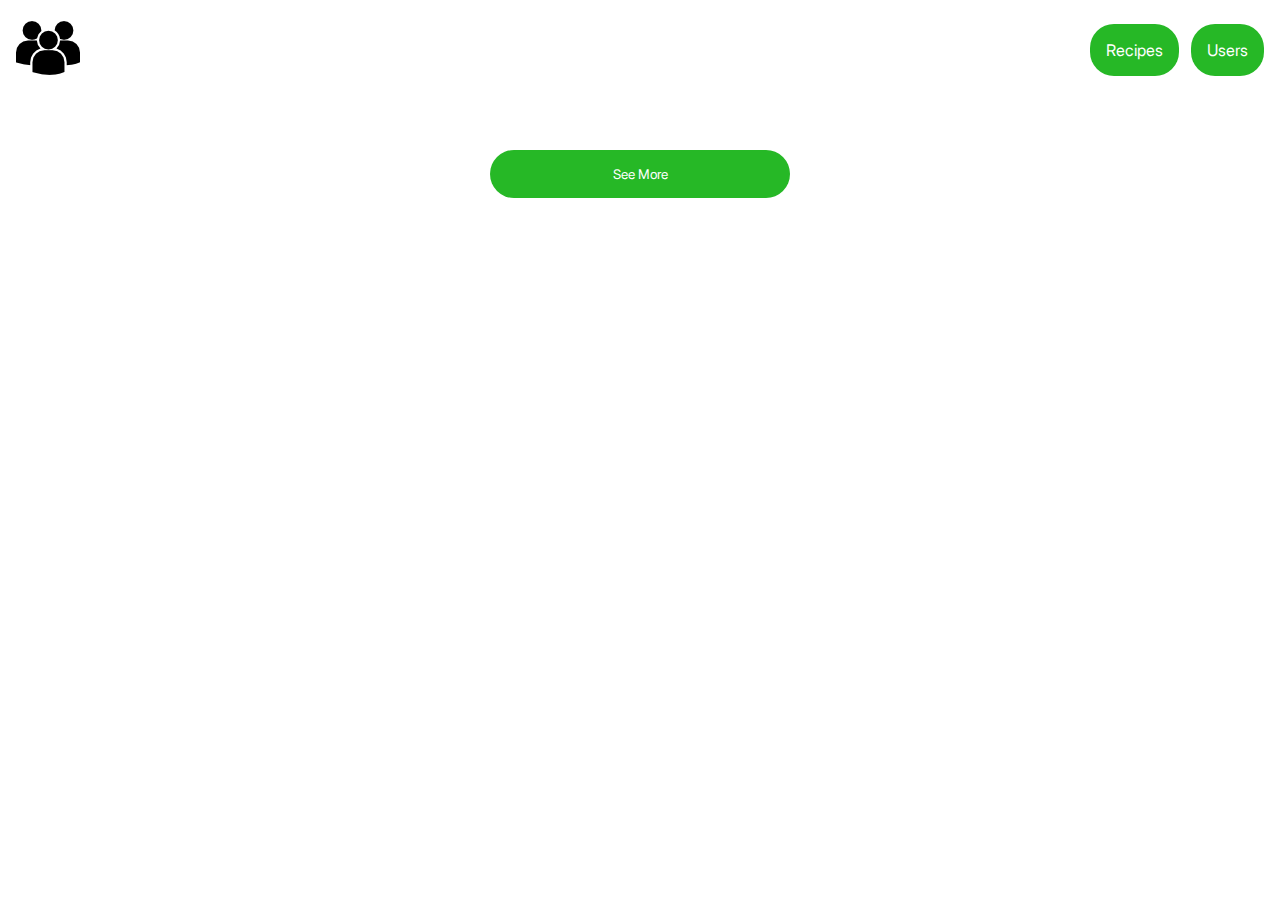
<file: index.html>
<!DOCTYPE html>
<html lang="en">
<head>
    <meta charset="UTF-8">
    <meta name="viewport" content="width=device-width, initial-scale=1.0">
    <title>API - Products</title>
    <link rel="stylesheet" href="./css/style.css">
    <link rel="shortcut icon" href="./img/Icon.png" type="image/x-icon">
</head>
<body>
    <header>
      <nav class="navbar__head container">
        <div class="navbar__right">
          <img src="./img/multiple-users-silhouette.png" alt=""/>
        </div>
        <ul class="collection">
          
        </ul>
        <div class="btn__flex">
            <a class="pages" href="./pages/recipes.html">Recipes</a>
            <a class="pages" href="./pages/users.html" >Users</a>
        </div>
      </nav>
    </header>
    
    <main>
        <section>
            <div class="wrapper">

            </div>
            <button class="btn">See More</button>
        </section>
    </main>
    

    <script src="./js/products.js"></script>
</body>
</html>
</file>
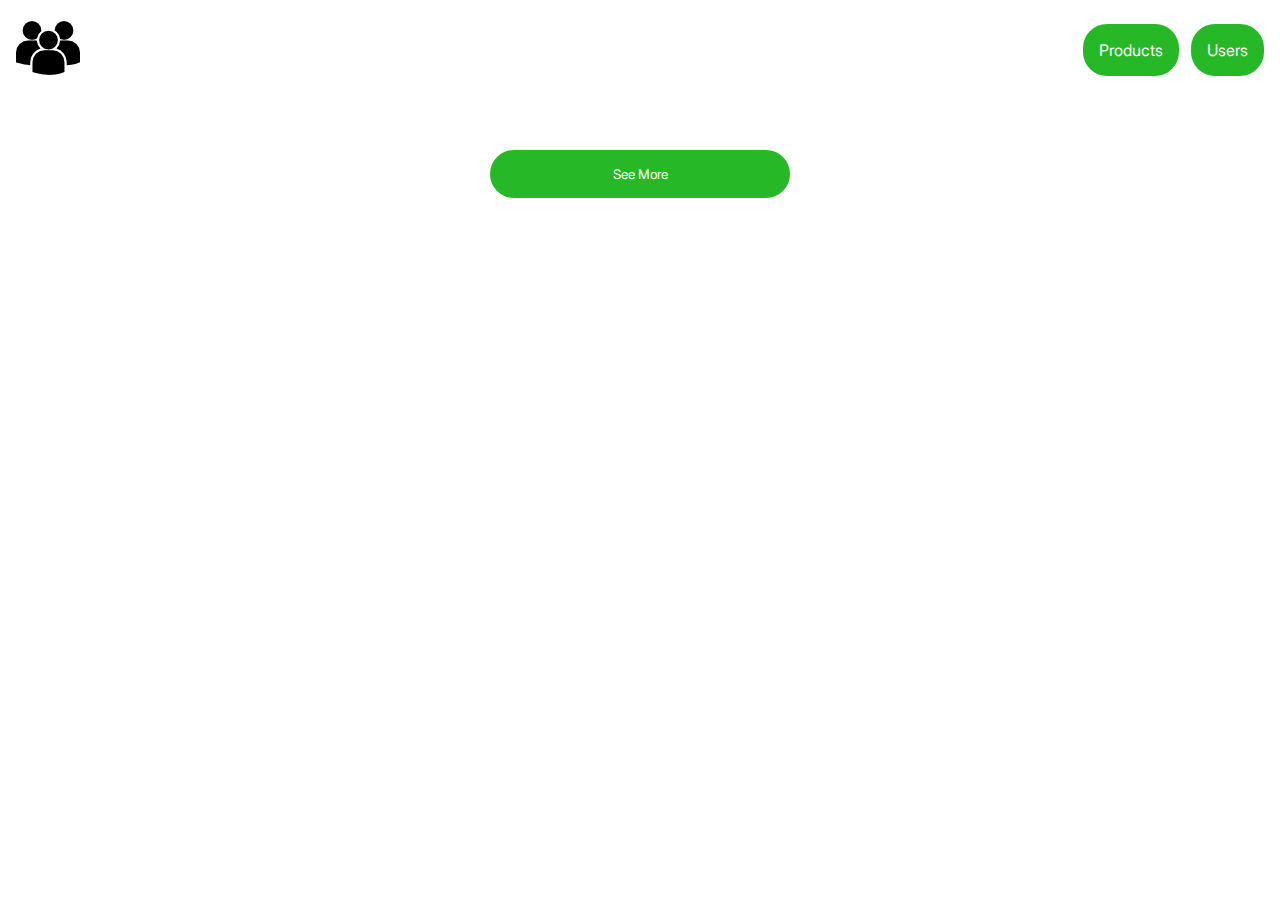
<file: pages/recipes.html>
<!DOCTYPE html>
<html lang="en">
<head>
    <meta charset="UTF-8">
    <meta name="viewport" content="width=device-width, initial-scale=1.0">
    <title>API - Recipes</title>
    <link rel="stylesheet" href="../css/recipes.css">
    <link rel="shortcut icon" href="../img/Icon.png" type="image/x-icon">
</head>
<body>
    <header>
      <nav class="navbar__head container">
        <div class="navbar__right">
          <img src="../img/multiple-users-silhouette.png" alt=""/>
        </div>
        <ul class="collection">
          
        </ul>
        <div class="btn__flex">
           <a class="pages" href="../index.html">Products</a>
            <a class="pages" href="./users.html">Users</a>
        </div>
      </nav>
    </header>
    
    <main>
        <section>
            <div class="wrapper">

            </div>
            <button class="btn">See More</button>
        </section>
    </main>
    <img class="chef__icon" src="../img/chef-icon-13710.png" alt="Chef">

    <script src="../js/recipes.js"></script>
</body>
</html>
</file>
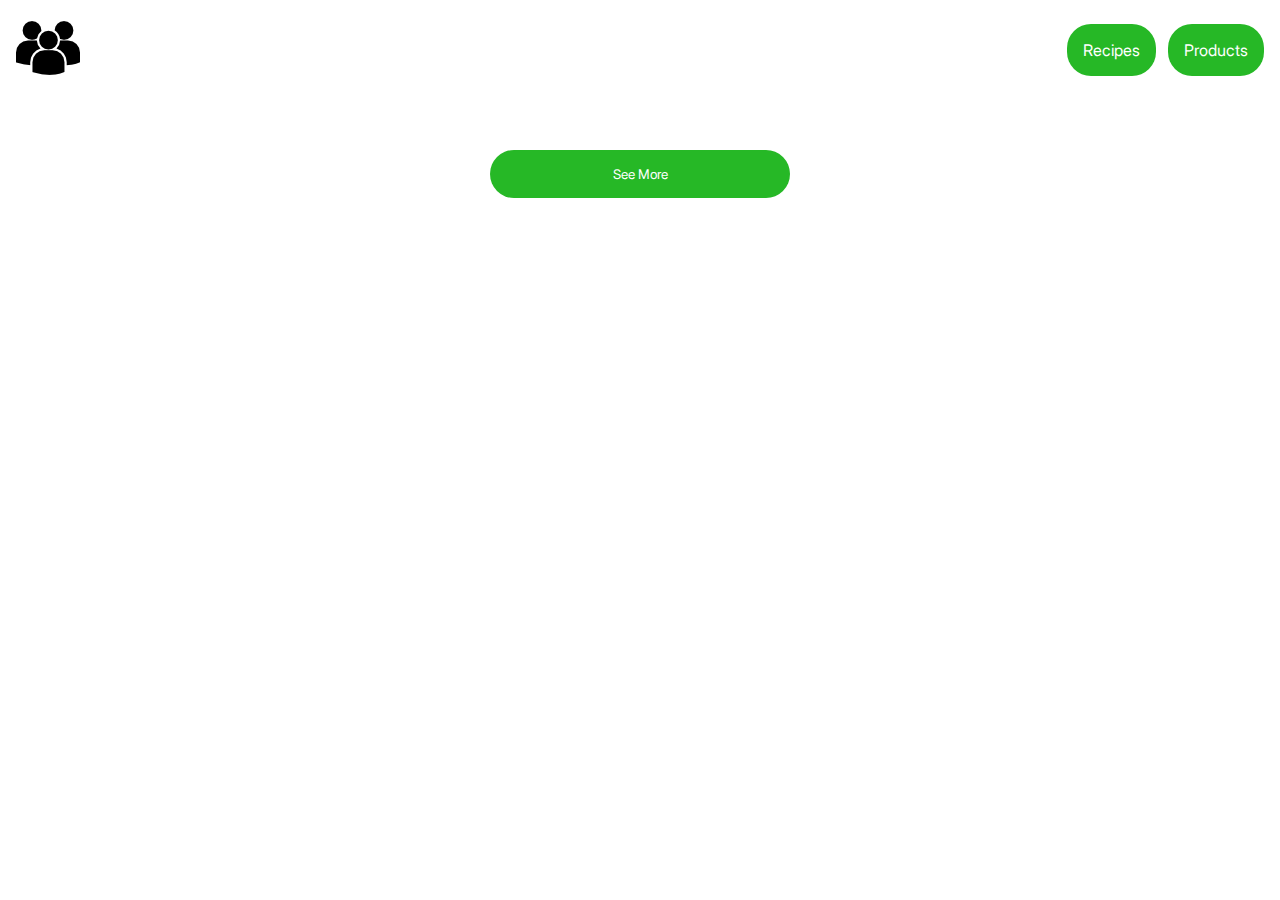
<file: pages/users.html>
<!DOCTYPE html>
<html lang="en">
<head>
    <meta charset="UTF-8">
    <meta name="viewport" content="width=device-width, initial-scale=1.0">
    <title>API - Users</title>
    <link rel="stylesheet" href="../css/users.css">
    <link rel="shortcut icon" href="../img/Icon.png" type="image/x-icon">
</head>
<body>
    <header>
      <nav class="navbar__head container">
        <div class="navbar__right">
          <img src="../img/multiple-users-silhouette.png" alt=""/>
        </div>
        <ul class="collection">
          
        </ul>
        <div class="btn__flex">
            <a class="pages" href="./recipes.html">Recipes</a>
            <a class="pages" href="../index.html">Products</a>
        </div>
      </nav>
    </header>
    
    <main>
        <section>
            <div class="wrapper">

            </div>
            <button class="btn">See More</button>
        </section>
    </main>

    <script src="../js/users.js"></script>
</body>
</html>
</file>
<file: css/style.css>
@font-face {
  font-family: "Inter";
  src: url(../fonts/Inter_28pt-Regular.ttf);
}
* {
  margin: 0;
  padding: 0;
  box-sizing: border-box;
  font-family: "Inter", sans-serif;
  user-select: none;
  scroll-behavior: smooth;
}
a:hover {
  cursor: pointer;
  background: white;
  color: rgb(38, 184, 38);
  box-shadow: 0 0 7px rgb(38, 184, 38);
}
button:hover {
  cursor: pointer;
  background: white;
  color: rgb(38, 184, 38);
  box-shadow: 0 0 7px rgb(38, 184, 38);
}
a {
  text-decoration: inherit;
  color: inherit;
}
img {
  cursor: pointer;
}
li {
  transition: 0.3s;
}
.navbar__head.container {
  max-width: 1360px;
  width: 100%;
  margin: 0 auto;
  padding-left: 1rem;
  padding-right: 1rem;
}
.wrapper{
  max-width: 1300px;
  width: 100%;
  margin: 30px auto;
  display: grid;
  gap: 30px;
  padding: 0 1rem;
  grid-template-columns: 1fr 1fr 1fr 1fr;
}
header {
  margin-top: 10px;
  position: sticky;
  top: 0;
  z-index: 10;
  background: white;
}
.navbar__head {
  display: flex;
  justify-content: space-between;
  align-items: center;
  height: 80px;
  gap: 30px;
}
.collection {
    max-width: 900px;
    margin: 0 auto;
  display: flex;
  gap: 24px;
  align-items: center;
  list-style: none;
  overflow: auto;
}
.collection li{
    text-wrap: nowrap;
}
.navbar__btn {
  padding: 12px;
  border: 1px solid rgb(38, 184, 38);
  color: white;
  border-radius: 30px;
  background: rgb(38, 184, 38);
  transition: 0.3s ease-out;
}
.card {
  width: 280px;
  box-shadow: 0 0 10px lightgray;
  border-radius: 10px;
  transition: 0.3s ease-out;
}
.card:hover {
  transform: scale(1.01);
  box-shadow: 0 0 30px lightgray;
}
.main img {
  width: 100%;
  object-fit: contain;
}
.card__pad {
  padding: 0 1rem;
  display: flex;
  flex-direction: column;
  gap: 10px;
  padding-bottom: 1rem;
}
.name {
  text-transform: capitalize;
  font-weight: 500;
}
.card__between {
  display: flex;
  gap: 10px;
}
.card__btn {
  display: flex;
  gap: 10px;
}
.btn{
    display: flex;
    justify-content: center;
    margin: 1rem auto;
    padding: 1rem;
    width: 300px;
    background: rgb(38, 184, 38);
    color: white;
    border-radius: 24px;
    border: none;
    transition: .3s ease-out;
}
.btn__flex{
    display: flex;
    gap: 12px;
}
li.active {
  background-color: rgb(38, 184, 38);
  color: white;
}
li{
    background-color: #ddd;
    color: black;
    border-radius: 6px;
    padding: 5px;
}
.pages{
   display: flex;
    justify-content: center;
    margin: 1rem auto;
    padding: 1rem;
    background: rgb(38, 184, 38);
    color: white;
    border-radius: 24px;
    border: none;
    transition: .3s ease-out;
}







@media (max-width: 1240px) {
  .wrapper{
      grid-template-columns: 1fr 1fr 1fr;
  }
}
@media (max-width: 930px) {
  .wrapper{
    grid-template-columns: 1fr 1fr;
    place-items: center;
  }
}
@media (max-width: 625px) {
  .wrapper{
      grid-template-columns: 1fr;
      place-items: center;
  }
  .collection{
    display: none;
  }
}
</file>
<file: css/recipes.css>
@font-face {
  font-family: "Inter";
  src: url(../fonts/Inter_28pt-Regular.ttf);
}
* {
  margin: 0;
  padding: 0;
  box-sizing: border-box;
  font-family: "Inter", sans-serif;
  user-select: none;
  scroll-behavior: smooth;
}
a:hover {
  cursor: pointer;
  background: white;
  color: rgb(38, 184, 38);
  box-shadow: 0 0 7px rgb(38, 184, 38);
}
button:hover {
  cursor: pointer;
  background: white;
  color: rgb(38, 184, 38);
  box-shadow: 0 0 7px rgb(38, 184, 38);
}
a {
  text-decoration: inherit;
  color: inherit;
}
img {
  cursor: pointer;
}
li {
  transition: 0.3s;
}
.navbar__head.container {
  max-width: 1360px;
  width: 100%;
  margin: 0 auto;
  padding-left: 1rem;
  padding-right: 1rem;

}
.wrapper {
  max-width: 1300px;
  width: 100%;
  margin: 30px auto;
  display: grid;
  gap: 30px;
  padding: 0 1rem;
  grid-template-columns: 1fr 1fr 1fr 1fr;
}
header {
  margin-top: 10px;
  position: sticky;
  top: 0;
  z-index: 10;
  background: white;
}
.navbar__head {
  display: flex;
  justify-content: space-between;
  align-items: center;
  height: 80px;
  gap: 30px;
}
.collection {
  max-width: 900px;
  margin: 0 auto;
  display: flex;
  gap: 24px;
  align-items: center;
  list-style: none;
  overflow: auto;
}
.collection li {
  text-wrap: nowrap;
}
.navbar__btn {
  padding: 12px;
  border: 1px solid rgb(38, 184, 38);
  color: white;
  border-radius: 30px;
  background: rgb(38, 184, 38);
  transition: 0.3s ease-out;
}
.card {
  border-radius: 1rem;
  width: 280px;
  box-shadow: 0 0 10px lightgray;
  border-radius: 10px;
  transition: 0.3s ease-out;
}
.card:hover {
  transform: scale(1.01);
  box-shadow: 0 0 30px lightgray;
}
.main img {
  width: 100%;
  object-fit: contain;
}
.card__pad {
  padding: 0 1rem;
  display: flex;
  flex-direction: column;
  gap: 10px;
  padding-bottom: 1rem;
}
.name {
  text-transform: capitalize;
  font-weight: 500;
}
.card__between {
  display: flex;
  gap: 10px;
}
.card__btn {
  display: flex;
  gap: 10px;
}
.btn{
  display: flex;
  justify-content: center;
  margin: 1rem auto;
  padding: 1rem;
  width: 300px;
  background: rgb(38, 184, 38);
  color: white;
  border-radius: 24px;
  border: none;
  transition: 0.3s ease-out;
}
.pages{
  display: flex;
  justify-content: center;
  margin: 1rem auto;
  padding: 1rem;
  background: rgb(38, 184, 38);
  color: white;
  border-radius: 24px;
  border: none;
  transition: 0.3s ease-out;
}
.btn__flex {
  display: flex;
  gap: 12px;
}
li.active {
  background-color: rgb(38, 184, 38);
  color: white;
}
li {
  background-color: #ddd;
  color: black;
  border-radius: 6px;
  padding: 5px;
}
.chef__icon {
  position: fixed;
  top: 40%;
  right: 20px;
  width: 200px;
  height: auto;
  z-index: -1;
  transition: transform 0.3s ease;
}
.chef__icon:hover {
  transform: scale(1.1) rotate(-2deg);
}

@media (max-width:1700px) {
  .chef__icon{
    display: none;
  }
}
@media (max-width: 1250px) {
  .wrapper {
    grid-template-columns: 1fr 1fr 1fr;
    place-items: center;
  }
}
@media (max-width: 920px) {
  .wrapper {
    grid-template-columns: 1fr 1fr;
    place-items: center;
  }
}
@media (max-width: 630px) {
  .wrapper {
    grid-template-columns: 1fr;
    place-items: center;
  }
  .collection{
    display: none;
  }
}
</file>
<file: css/users.css>
@font-face {
  font-family: "Inter";
  src: url(../fonts/Inter_28pt-Regular.ttf);
}
* {
  margin: 0;
  padding: 0;
  box-sizing: border-box;
  font-family: "Inter", sans-serif;
  user-select: none;
  scroll-behavior: smooth;
}
a:hover {
  cursor: pointer;
  background: white;
  color: rgb(38, 184, 38);
  box-shadow: 0 0 7px rgb(38, 184, 38);
}
button:hover {
  cursor: pointer;
  background: white;
  color: rgb(38, 184, 38);
  box-shadow: 0 0 7px rgb(38, 184, 38);
}
a {
  text-decoration: inherit;
  color: inherit;
}
img {
  cursor: pointer;
}
li {
  transition: 0.3s;
}
.navbar__head.container {
  max-width: 1360px;
  width: 100%;
  margin: 0 auto;
  padding-left: 1rem;
  padding-right: 1rem;
}
.wrapper {
  max-width: 1300px;
  width: 100%;
  margin: 30px auto;
  display: grid;
  gap: 30px;
  padding: 0 1rem;
  grid-template-columns: 1fr 1fr 1fr 1fr;
}
header {
  margin-top: 10px;
  position: sticky;
  top: 0;
  z-index: 10;
  background: white;
}
.navbar__head {
  display: flex;
  justify-content: space-between;
  align-items: center;
  height: 80px;
}
.collection {
  max-width: 900px;
  margin: 0 auto;
  display: flex;
  gap: 24px;
  align-items: center;
  list-style: none;
  overflow: auto;
}
.collection li {
  text-wrap: nowrap;
}
.navbar__btn {
  padding: 12px;
  border: 1px solid rgb(38, 184, 38);
  color: white;
  border-radius: 30px;
  background: rgb(38, 184, 38);
  transition: 0.3s ease-out;
}
.card {
  border-radius: 1rem;
  width: 280px;
  box-shadow: 0 0 10px lightgray;
  border-radius: 10px;
  transition: 0.3s ease-out;
}
.card:hover {
  transform: scale(1.01);
  box-shadow: 0 0 30px lightgray;
}
.main img {
  width: 100%;
  object-fit: contain;
}
.card__pad {
  padding: 0 1rem;
  display: flex;
  flex-direction: column;
  gap: 10px;
  padding-bottom: 1rem;
}
.name {
  text-transform: capitalize;
  font-weight: 500;
}
.card__between {
  display: flex;
  gap: 10px;
}
.card__btn {
  display: flex;
  gap: 10px;
}
.btn{
  display: flex;
  justify-content: center;
  margin: 1rem auto;
  padding: 1rem;
  width: 300px;
  background: rgb(38, 184, 38);
  color: white;
  border-radius: 24px;
  border: none;
  transition: 0.3s ease-out;
}
.pages{
  display: flex;
  justify-content: center;
  margin: 1rem auto;
  padding: 1rem;
  background: rgb(38, 184, 38);
  color: white;
  border-radius: 24px;
  border: none;
  transition: 0.3s ease-out;
}
.btn__flex {
  display: flex;
  gap: 12px;
}
li.active {
  background-color: rgb(38, 184, 38);
  color: white;
}
li {
  background-color: #ddd;
  color: black;
  border-radius: 6px;
  padding: 5px;
}


@media (max-width: 1240px) {
  .wrapper{
      grid-template-columns: 1fr 1fr 1fr;
  }
}
@media (max-width: 930px) {
  .wrapper{
    grid-template-columns: 1fr 1fr;
    place-items: center;
  }
}
@media (max-width: 625px) {
  .wrapper{
      grid-template-columns: 1fr;
      place-items: center;
  }
  .collection{
    display: none;
  }
}
</file>
